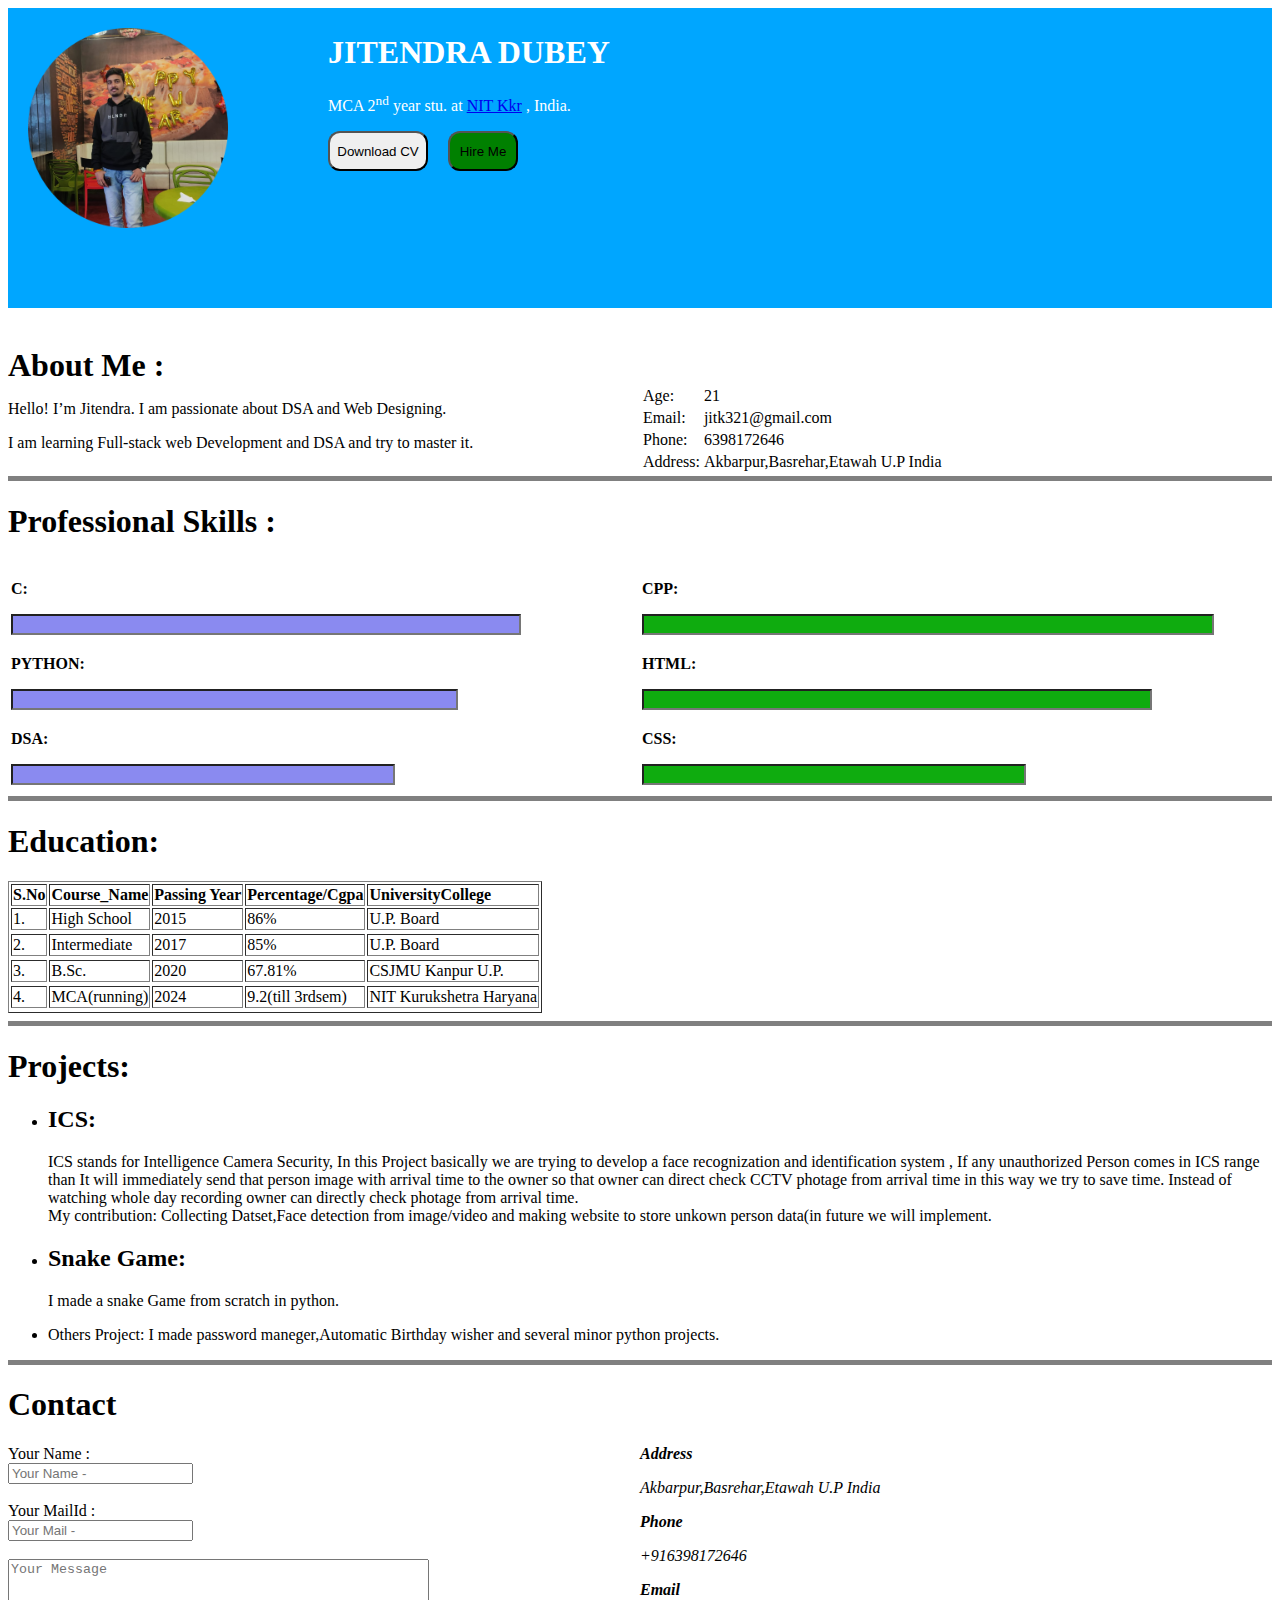
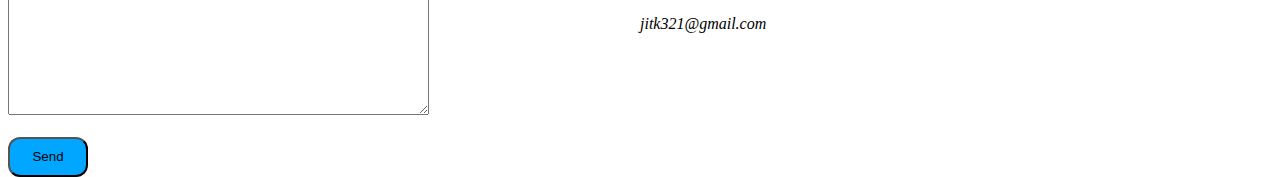
<file: index.html>
<!-- JSG Resume -->
<!DOCTYPE html>
<html lang="en">
<head>
    <meta charset="UTF-8">
    <title>My Resume</title>
    <link rel="stylesheet" href="css/style.css">
</head>
<body>
   
    <div class="div1">
        <a href="images/jdpic.jpeg">
        <image class="jdpic" src="images/jdcirclepic.png" alt="My picture" ></image></a>
        <div class="div2">
        <h1 class="hd1">JITENDRA DUBEY</h1>
        <p class="p1">MCA 2<sup>nd</sup> year stu. at <a href="https://nitkkr.ac.in/?page_id=82"> NIT Kkr</a> , India.</p>
        <a href="images/jd1.pdf">
        <!-- <a href="images/jd1.pdf" class="button"><i class="Cvbutton"></i>Download CV</a> -->
        <button class="Cvbutton" type="button" onclick="location.href='images/jdcirclepic'">Download CV</button></a>
        
        <button class="Hirebutton" type="button" onclick="location.href='contacsdetail.html'">Hire Me</button></a>
    
    </div>
        
        
    </div><br>
    <h1 class="aboutme" style="margin-bottom: 0;" >About Me :</h1>
    <div class="div31">  
    <div class="div3">
        <p>Hello! I’m Jitendra. I am passionate about DSA and Web Designing.</p>
        <p>I am learning Full-stack web Development and DSA and try to master it. </p>
        </div>
        <div class="divtb">
            <table class="table">
            <tr>
                <td>Age: </td>
                <td>21</td>
            </tr>
            <tr>
                <td>Email: </td>
                <td>jitk321@gmail.com</td>
            </tr>
            <tr>
                <td>Phone: </td>
                <td>6398172646</td>
            </tr>
            <tr>
                <td>Address: </td>
                <td>Akbarpur,Basrehar,Etawah U.P India</td>
            </tr>
        </table>
        </div>
    <!-- <div class="div4">
        <p>Age</p>
        <p>Email</p>
        <p>Phone</p>
        <p>Address</p>
    </div>
    <div class="div5">
        <p>21</p>
        <p>jitendradubeybas@gmail.com</p>
        <p>6398173646</p>
        <p>Hostel 11, NITKKR Haryana,India</p>
    </div> -->
</div> 
<hr size="5px" noshade=""> 
    <h1>Professional Skills :</h1>
    <table class="skills" >
        <tr>
            <td>
                <p><strong>C:</strong></p>
                <input type="text" name="c" class="c">
            </td>
            <td>
                <p><strong>CPP:</strong></p>
                <input type="text" name="cpp" class="cpp">
            </td>
        </tr>
        <tr>
            <td>
                <p><strong>PYTHON:</strong></p>
                <input type="text" name="python" class="py">
            </td>
            <td>
                <p><strong>HTML:</strong></p>
                <input type="text" name="HTML" class="html">
            </td>
        </tr>
        <tr>
            <td>
                <p><strong>DSA:</strong></p>
                <input type="text" name="python" class="dsa">
            </td>
            <td>
                <p><strong>CSS:</strong></p>
                <input type="text" name="CSS" class="css">
            </td>
        </tr>
    </table>
    <hr size="5px" noshade="">
    <h1>Education:</h1>
    <table border="1">
        <thead>
            <tr>
                <td><strong>S.No</strong></td>
                <td><strong>Course_Name</strong></td>
                <td><strong>Passing Year</strong></td>
                <td><strong>Percentage/Cgpa</strong></td>
                <td><strong>UniversityCollege</strong></td>
            </tr>
        </thead>
        <tr>
                <td>1.</td>
                <td>High School</td>
                <td>2015</td>
                <td>86%</td>
                <td>U.P. Board</td>
        <tr>
            <tr>
                <td>2.</td>
                <td>Intermediate</td>
                <td>2017</td>
                <td>85%</td>
                <td>U.P. Board</td>
        <tr>
            <tr>
                <td>3.</td>
                <td>B.Sc.</td>
                <td>2020</td>
                <td>67.81%</td>
                <td>CSJMU Kanpur U.P.</td>
        <tr>
            <tr>
                <td>4.</td>
                <td>MCA(running)</td>
                <td>2024</td>
                <td>9.2(till 3rdsem)</td>
                <td>NIT Kurukshetra Haryana</td>
        <tr>
    </table>
    <hr size="5px" noshade="">
    <h1>Projects:</h1>
    <ul>
        <li>
            <h2>ICS:</h2>
            <p> ICS stands for Intelligence Camera Security, In this Project basically we are trying to develop a face recognization and identification system , If any unauthorized Person comes in ICS range than It will immediately send that person image with arrival time to the owner so that owner can direct check CCTV photage from arrival time in this way we  try to save time. Instead of watching whole day recording owner can directly check photage from arrival time.  </pre><br>
            My contribution: Collecting Datset,Face detection from image/video and making website to store unkown person data(in future we will implement.</p>
        </li>
        <li>
            <h2>Snake Game:</h2>
            <p>I made a snake Game from scratch in python.</p>
        </li>
        <li>
            Others Project:
            I made password maneger,Automatic Birthday wisher and several minor python projects. 

        </li>
    </ul>
    <hr size="5px" noshade="">
    <h1>Contact</h1>
    <div class="div4">
    
        <div class="div5">
        <form action="mailto:jitk321@gmail.com" method="post" enctype="text/plain">
        <label>Your Name :</label><br>
        <input type="text" class="name" name="Yourname" value="" placeholder="Your Name -">
        <br><br><label>Your MailId :</label><br>
        <input type="email" class="email" name="YourmailId" value="" placeholder="Your Mail -">
        <br><br><textarea name="Message" cols="50" rows="10" placeholder="Your Message"></textarea>
        <br><br><input type="submit" class ="submit" value="Send">
        </form>
        </div>
        <div class="div6">
        <address class="add">
            <strong>Address</strong>
            <p>Akbarpur,Basrehar,Etawah U.P India</p>
            <strong>Phone</strong>
            <p>+916398172646</p>
            <strong>Email</strong>
            <p>jitk321@gmail.com</p>
        </address>
        </div>
</div>
    
</body>
</html>
</file>
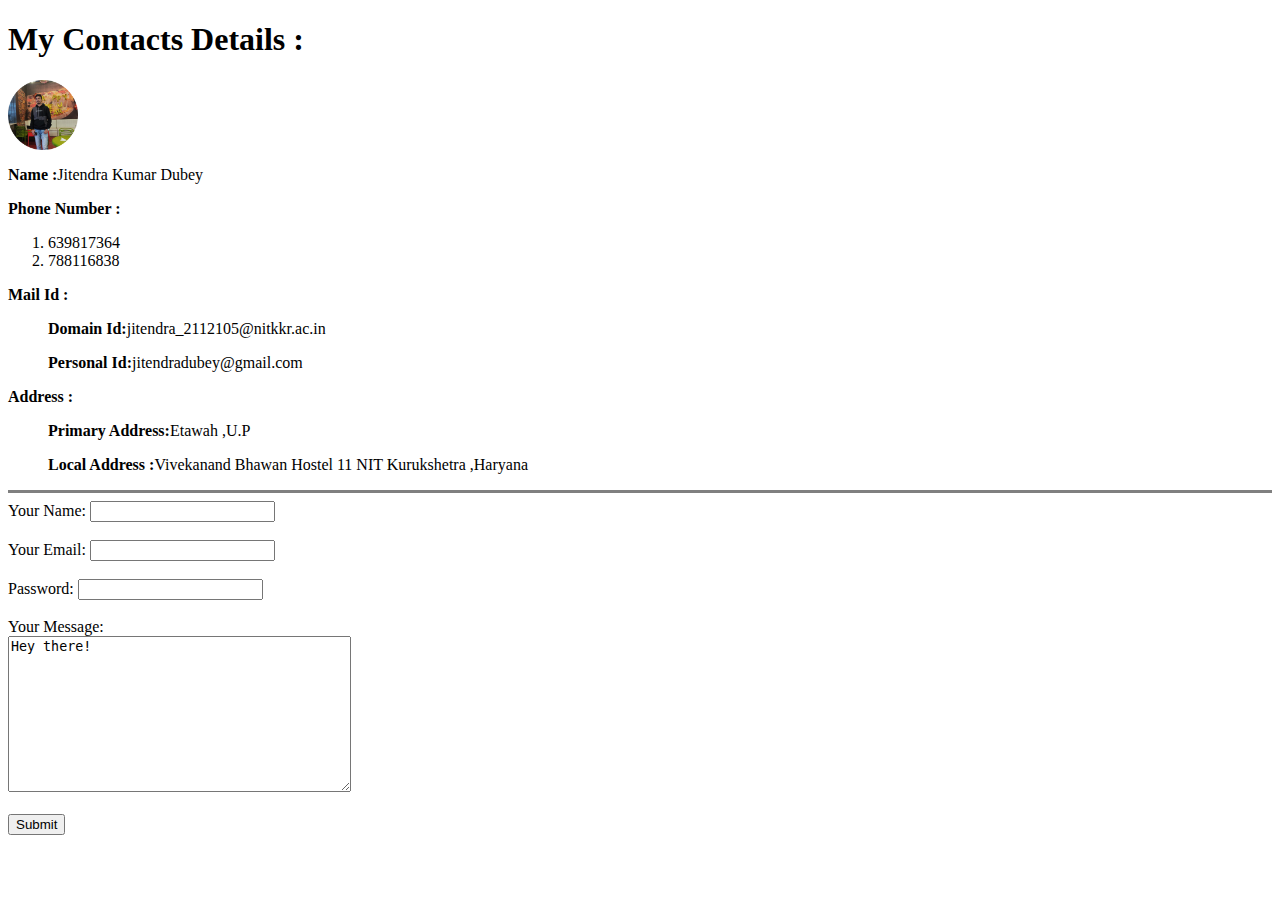
<file: contacsdetail.html>
<!DOCTYPE html>
<html lang="en">
<head>
    <meta charset="UTF-8">
    <title>My Contacts Details</title>
</head>
<body>
    <h1>My Contacts Details :</h1>
    <image src="images/jdcirclepic.png" align ="middle" style="width: 70px;height: 70px;"></image>
    <p><strong>Name :</strong>Jitendra Kumar Dubey</p>
    <p><strong>Phone Number :</strong></p>
    <ol>
        <li>639817364</li>
        <li>788116838</li>
    </ol>
    <p><strong>Mail Id :</strong></p>
    <ul>
        <p><strong>Domain Id:</strong>jitendra_2112105@nitkkr.ac.in</p>
        <p><strong>Personal Id:</strong>jitendradubey@gmail.com</p>
    </ul>
    <p><strong>Address :</strong></p>
    <ul>
        <p><strong>Primary Address:</strong>Etawah ,U.P</p>
        <p><strong>Local Address :</strong>Vivekanand Bhawan Hostel 11 NIT Kurukshetra ,Haryana</p>
    </ul>
    <hr size="3" noshade="">
<form  action="mailto:jitk3789@gmail.com" method="post" enctype="text/plain">
    <label>Your Name:</label>
    <input type="text" name="your name " value=""><br><br>
    <!--<input type="color">-->
    <label>Your Email:</label>
    <input type="email" name="your email" value=""><br><br>
    <label>Password:</label>
    <input type="password" name="your password"><br><br>
    <label>Your Message:</label><br>
    <textarea name="message" rows="10" cols="40">Hey there!
    </textarea>
    <br><br>
    <input type="submit" value="Submit">
</form>


</body>
</html>
</file>
<file: css/style.css>
/* JSG */
.div1
{
    background-color: #00a6ff;
    color: white;
    width: 100%;
    height: 300px;
} 
.jdpic
{   
    border-radius: 10px;
    width: 200px;
    height: 200px;
    margin-left: 20px;
    margin-top: 20px;
    /* border: solid 8px; */
    /* border-color: white; */
}
/* .hd1
{
    display:inline-block;
    position: absolute;
    margin-top: 15px;
    margin-left: 100px;
} */
.div2
{
    display:inline-block;
    position: absolute;
    margin-top: 5px;
    margin-left: 100px;
}
.div3
{
    padding-bottom: 0;
    display:inline-block;
    width: 50%;
}

.div31
{
    width:100%
}
/* .div5
{
    display:inline-block;
    width:30%;
    
} */
.divtb{
    display:inline-block;
    position: absolute;
    width:50%;
    
}
.skills
{
    width: 100%;
}
.c{
   
    width:80%;
    background-color: rgb(138, 138, 240);
   
}
.cpp{
    background-color: rgb(15, 172, 15);
    width:90%
}
.py
{
    width:70%;
    background-color: rgb(138, 138, 240);
}
.html
{
    background-color: rgb(15, 172, 15);
    width:80%
}
.css
{
    background-color: rgb(15, 172, 15);
    width:60%
}
.dsa
{
    width:60%;
    background-color: rgb(138, 138, 240);
}
.Cvbutton
{
   /* border-bottom-top-radius: 50%;
   border-bottom-bottom-radius: 50%; */
   /* border-top-left-radius: 50%;
   border-bottom-left-radius: 50%;
   border-top-right-radius: 50%;
   border-bottom-right-radius: 50%; */
   border-radius: 12px;
  
   position: absolute;
   width: 100px;
   height: 40px;
}
.Hirebutton
{
    border-radius: 12px;
    position: relative;
    margin-left: 120px;
    width: 70px;
    height: 40px;
    background-color: green;
}
.submit
{
    border-radius: 12px;
    position: absolute;
    width: 80px;
    height: 40px;
    background-color:#00a6ff; ;
}
.div4
{
    
    width:100%;
    
}
.div5
{
    display:inline-block;

    width:50%;
}
.div6
{
    display:inline-block;
    position: absolute;
    width:50%;
   
}
.add
{
    position :relative;
}
</file>
